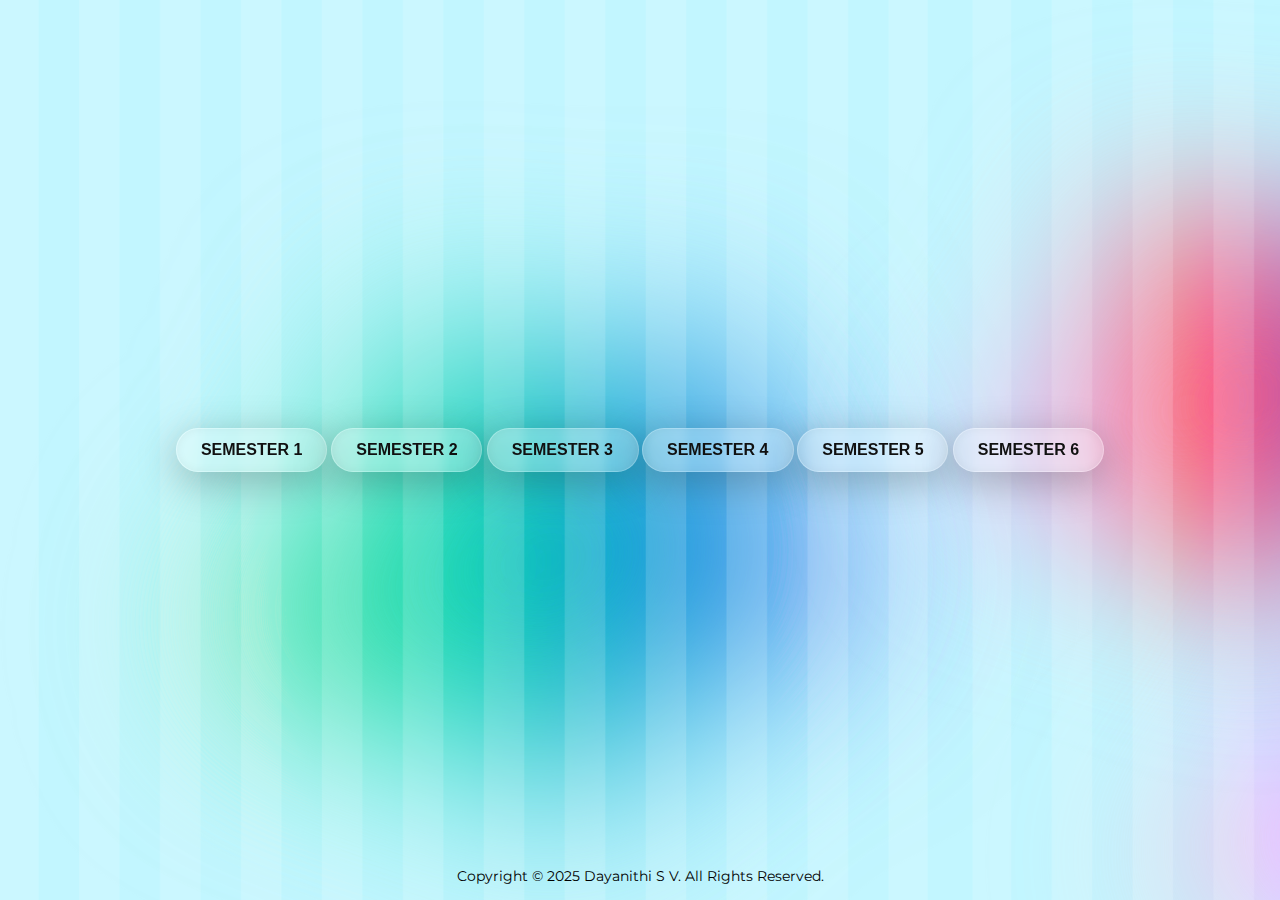
<file: index.html>
<!DOCTYPE html>
<html lang="en">
<head>
    <meta charset="UTF-8">
    <meta name="viewport" content="width=device-width, initial-scale=1.0">
    <title>CGPA Calculator</title>
    <link rel="stylesheet" href="index.css">
</head>
<body>
    <div class="main-card">
        <center>
            <button class="btn" onclick="location.href='Semester1.html'">SEMESTER 1</button>
            <button class="btn" onclick="location.href='Semester2.html'">SEMESTER 2</button>
            <button class="btn" onclick="location.href='Semester3.html'">SEMESTER 3</button>
            <button class="btn" onclick="location.href='Semester4.html'">SEMESTER 4</button>
            <button class="btn" onclick="location.href='Semester5.html'">SEMESTER 5</button>
            <button class="btn" onclick="location.href='Semester6.html'">SEMESTER 6</button>
        </center>
    </div>

    </div>
    <footer>
        <p>Copyright &#169; 2025 Dayanithi S V. All Rights Reserved.</p>
    </footer>
    <script src="script.js"></script>
</body>
</html>
</file>
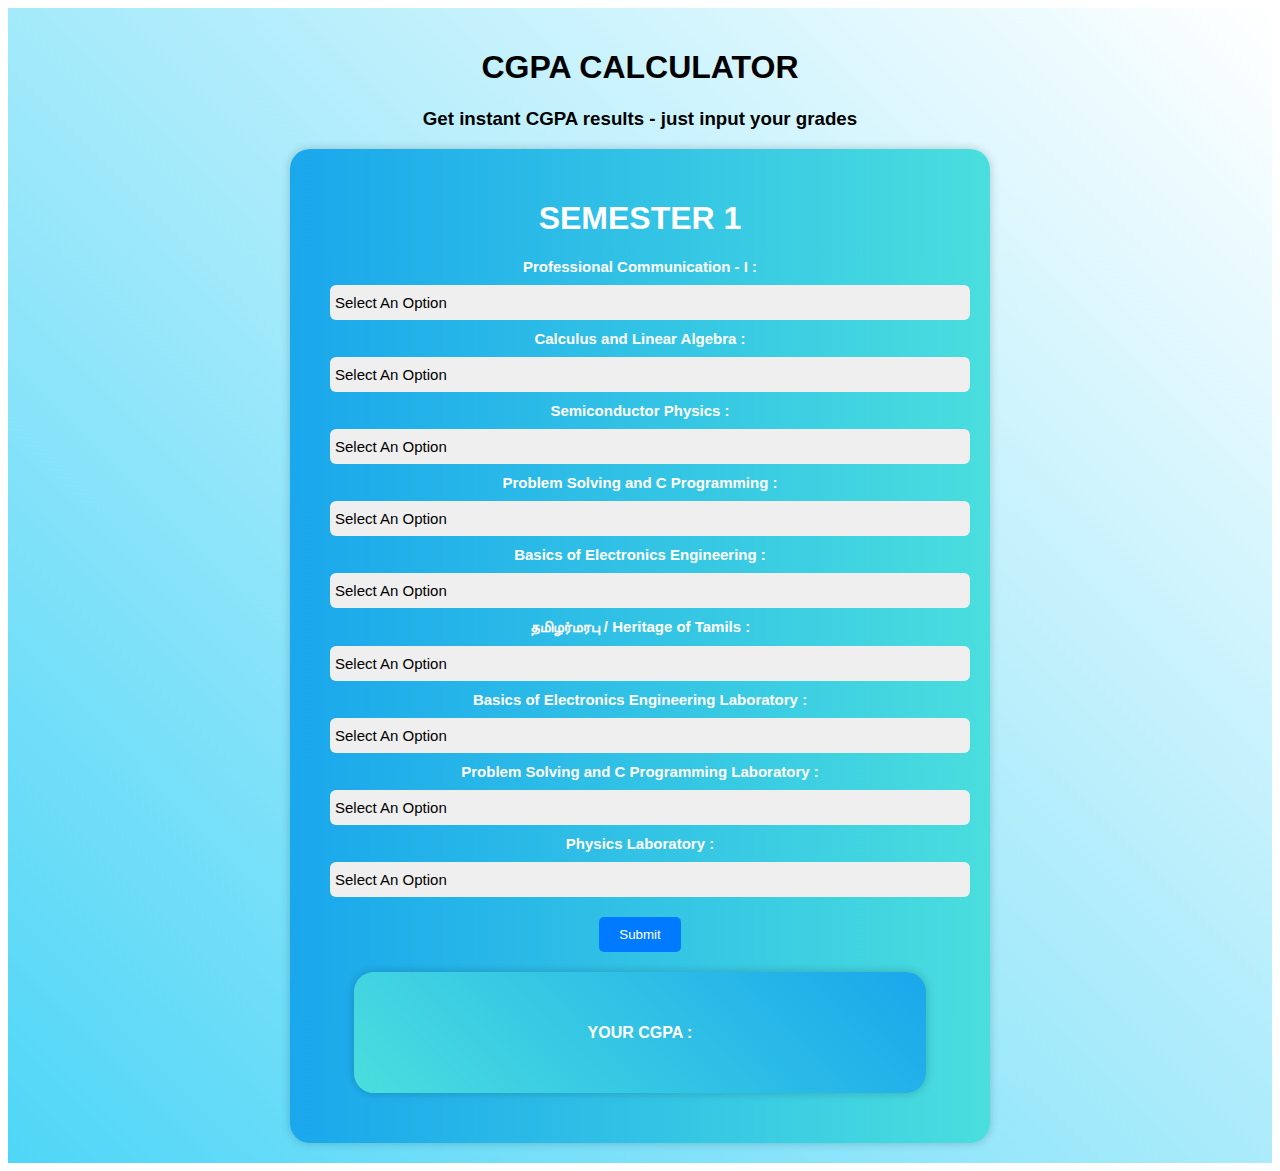
<file: Semester1.html>
<!DOCTYPE html>
<html>
<head>
    <meta charset="utf-8">
    <meta name="viewport" content="width=device-width, initial-scale=1.0">
    <title>CGPA CALCULATOR</title>
    <link rel="stylesheet" type="text/css" href="style.css">
    <link rel="stylesheet" href="mediaqueries.css">


</head>
<body>
    <div class="card">
        <div class="back">
           <center>
              <h1 class="back2">CGPA CALCULATOR</h1>
              <h3 class="back2">Get instant CGPA results - just input your grades</h3> 
            </center>
            <div class="form-container">
                
                <div class="form-group">
                    <center>
                        <h1>SEMESTER 1</h1>
                        <div class="select-container">
                            <label for="sub1">Professional Communication - I :</label>
                            <select id="3" class="select-box">
                                <option value="">Select An Option</option>
                                <option value="o">O</option>
                                <option value="a+">A+</option>
                                <option value="a">A</option>
                                <option value="b+">B+</option>
                                <option value="b">B</option>
                                <option value="c">C</option>
                                <option value="ra">RA</option>
                            </select>
                        </div>

                        <div class="select-container">
                            <label for="sub2">Calculus and Linear Algebra :</label>
                            <select id="4" class="select-box">
                                <option value="">Select An Option</option>
                                <option value="o">O</option>
                                <option value="a+">A+</option>
                                <option value="a">A</option>
                                <option value="b+">B+</option>
                                <option value="b">B</option>
                                <option value="c">C</option>
                                <option value="ra">RA</option>
                            </select>
                        </div>

                        <div class="select-container">
                            <label for="sub3">Semiconductor Physics :</label>
                            <select id="3" class="select-box">
                                <option value="">Select An Option</option>
                                <option value="o">O</option>
                                <option value="a+">A+</option>
                                <option value="a">A</option>
                                <option value="b+">B+</option>
                                <option value="b">B</option>
                                <option value="c">C</option>
                                <option value="ra">RA</option>
                            </select>
                        </div>

                        <div class="select-container">
                            <label for="sub4">Problem Solving and C Programming :</label>
                            <select id="3" class="select-box">
                                <option value="">Select An Option</option>
                                <option value="o">O</option>
                                <option value="a+">A+</option>
                                <option value="a">A</option>
                                <option value="b+">B+</option>
                                <option value="b">B</option>
                                <option value="c">C</option>
                                <option value="ra">RA</option>
                            </select>
                        </div>

                        <div class="select-container">
                            <label for="sub5">Basics of Electronics Engineering :</label>
                            <select id="3" class="select-box">
                                <option value="">Select An Option</option>
                                <option value="o">O</option>
                                <option value="a+">A+</option>
                                <option value="a">A</option>
                                <option value="b+">B+</option>
                                <option value="b">B</option>
                                <option value="c">C</option>
                                <option value="ra">RA</option>
                            </select>
                        </div>

                        <div class="select-container">
                            <label for="sub6">தமிழர்மரபு / Heritage of Tamils :</label>
                            <select id="1" class="select-box">
                                <option value="">Select An Option</option>
                                <option value="o">O</option>
                                <option value="a+">A+</option>
                                <option value="a">A</option>
                                <option value="b+">B+</option>
                                <option value="b">B</option>
                                <option value="c">C</option>
                                <option value="ra">RA</option>
                            </select>
                        </div>

                        <div class="select-container">
                            <label for="sub7">Basics of Electronics Engineering Laboratory :</label>
                            <select id="2" class="select-box">
                                <option value="">Select An Option</option>
                                <option value="o">O</option>
                                <option value="a+">A+</option>
                                <option value="a">A</option>
                                <option value="b+">B+</option>
                                <option value="b">B</option>
                                <option value="c">C</option>
                                <option value="ra">RA</option>
                            </select>
                        </div>

                        <div class="select-container">
                            <label for="sub8">Problem Solving and C Programming Laboratory :</label>
                            <select id="2" class="select-box">
                                <option value="">Select An Option</option>
                                <option value="o">O</option>
                                <option value="a+">A+</option>
                                <option value="a">A</option>
                                <option value="b+">B+</option>
                                <option value="b">B</option>
                                <option value="c">C</option>
                                <option value="ra">RA</option>
                            </select>
                        </div>

                        <div class="select-container">
                            <label for="sub9">Physics Laboratory :</label>
                            <select id="1" class="select-box">
                                <option value="">Select An Option</option>
                                <option value="o">O</option>
                                <option value="a+">A+</option>
                                <option value="a">A</option>
                                <option value="b+">B+</option>
                                <option value="b">B</option>
                                <option value="c">C</option>
                                <option value="ra">RA</option>
                            </select>
                        </div>

                    </center>
                <center>
                    <button class="btn" onclick="calculateCgpa()">Submit</button>
                    <div class="form-con">
                        <h4>YOUR CGPA : </h4>
                        <h2 id="resultcgpa"></h2>
                    </div>
                </center>
            </div>
        </div>
    </div>
    <script src="script.js"></script>
</body>
</html>
</file>
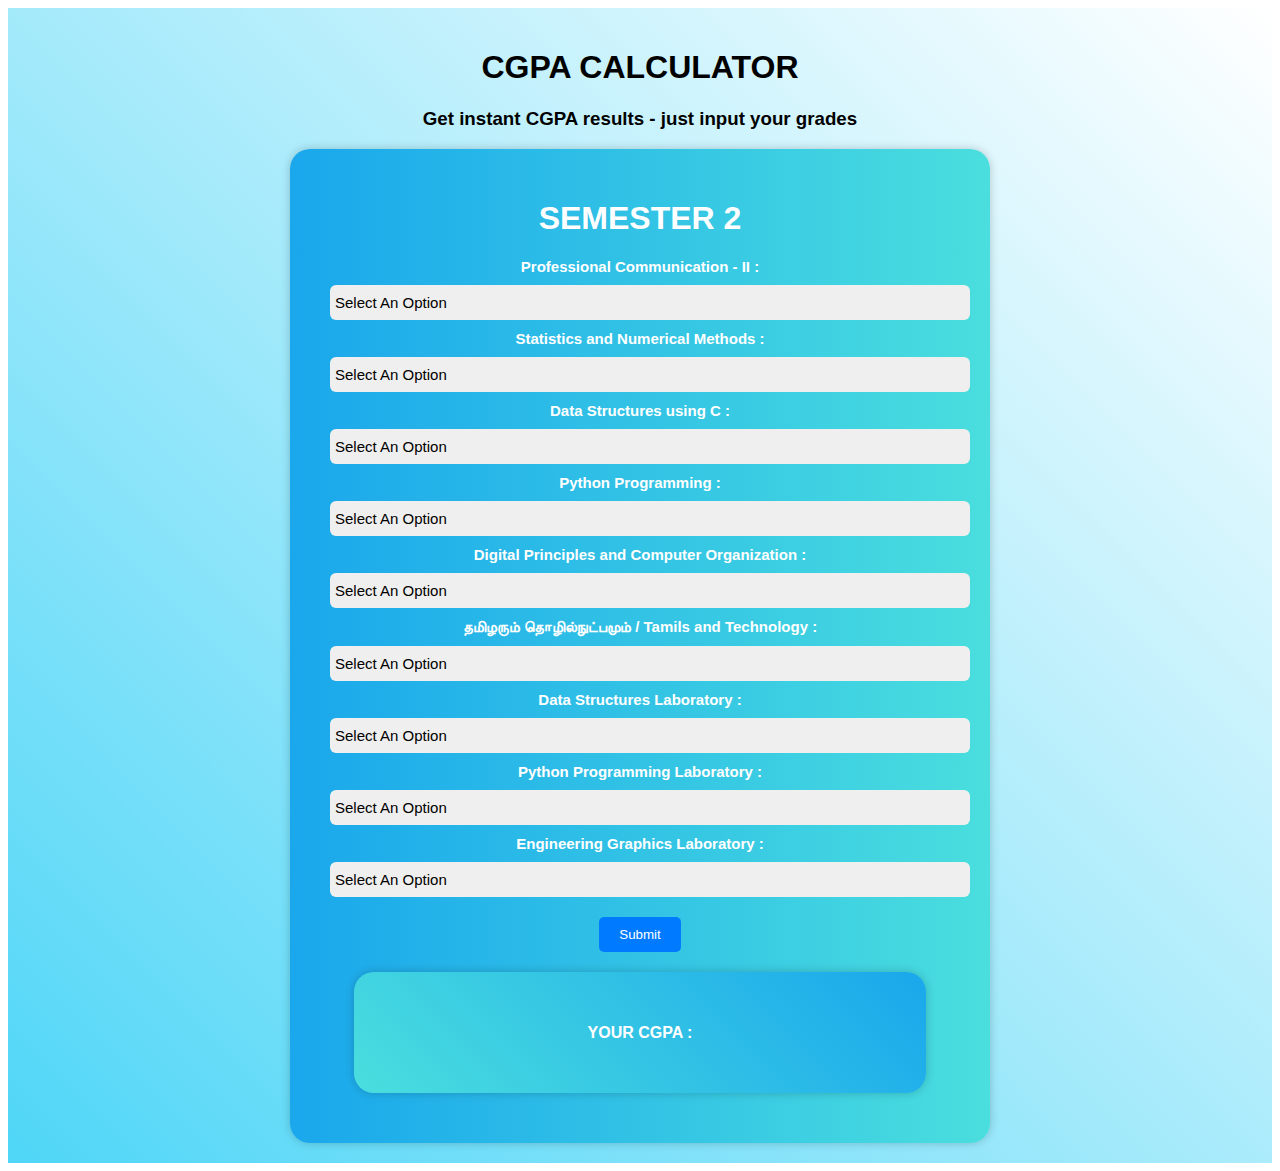
<file: Semester2.html>
<!DOCTYPE html>
<html>
<head>
    <meta charset="utf-8">
    <meta name="viewport" content="width=device-width, initial-scale=1">
    <title>CGPA CALCULATOR</title>
    <link rel="stylesheet" type="text/css" href="style.css">

</head>
<body>
    <div class="card">
        <div class="back">
           <center>
              <h1 class="back2">CGPA CALCULATOR</h1>
              <h3 class="back2">Get instant CGPA results - just input your grades</h3> 
            </center>
            <div class="form-container">
                
                <div class="form-group">
                    <center>
                        <h1>SEMESTER 2</h1>

                        <div class="select-container">
                            <label>Professional Communication - II :</label>
                            <select id="3" class="select-box">
                                <option value="">Select An Option</option>
                                <option value="o">O</option>
                                <option value="a+">A+</option>
                                <option value="a">A</option>
                                <option value="b+">B+</option>
                                <option value="b">B</option>
                                <option value="c">C</option>
                                <option value="ra">RA</option>
                            </select>
                        </div>

                        <div class="select-container">
                            <label>Statistics and Numerical Methods :</label>
                            <select id="4" class="select-box">
                                <option value="">Select An Option</option>
                                <option value="o">O</option>
                                <option value="a+">A+</option>
                                <option value="a">A</option>
                                <option value="b+">B+</option>
                                <option value="b">B</option>
                                <option value="c">C</option>
                                <option value="ra">RA</option>
                            </select>
                        </div>

                        <div class="select-container">
                            <label>Data Structures using C :</label>
                            <select id="3" class="select-box">
                                <option value="">Select An Option</option>
                                <option value="o">O</option>
                                <option value="a+">A+</option>
                                <option value="a">A</option>
                                <option value="b+">B+</option>
                                <option value="b">B</option>
                                <option value="c">C</option>
                                <option value="ra">RA</option>
                            </select>
                        </div>

                        <div class="select-container">
                            <label>Python Programming :</label>
                            <select id="3" class="select-box">
                                <option value="">Select An Option</option>
                                <option value="o">O</option>
                                <option value="a+">A+</option>
                                <option value="a">A</option>
                                <option value="b+">B+</option>
                                <option value="b">B</option>
                                <option value="c">C</option>
                                <option value="ra">RA</option>
                            </select>
                        </div>

                        <div class="select-container">
                            <label>Digital Principles and Computer Organization :</label>
                            <select id="3" class="select-box">
                                <option value="">Select An Option</option>
                                <option value="o">O</option>
                                <option value="a+">A+</option>
                                <option value="a">A</option>
                                <option value="b+">B+</option>
                                <option value="b">B</option>
                                <option value="c">C</option>
                                <option value="ra">RA</option>
                            </select>
                        </div>

                        <div class="select-container">
                            <label>தமிழரும் தொழில்நுட்பமும் / Tamils and Technology :</label>
                            <select id="1" class="select-box">
                                <option value="">Select An Option</option>
                                <option value="o">O</option>
                                <option value="a+">A+</option>
                                <option value="a">A</option>
                                <option value="b+">B+</option>
                                <option value="b">B</option>
                                <option value="c">C</option>
                                <option value="ra">RA</option>
                            </select>
                        </div>

                        <div class="select-container">
                            <label>Data Structures Laboratory :</label>
                            <select id="2" class="select-box">
                                <option value="">Select An Option</option>
                                <option value="o">O</option>
                                <option value="a+">A+</option>
                                <option value="a">A</option>
                                <option value="b+">B+</option>
                                <option value="b">B</option>
                                <option value="c">C</option>
                                <option value="ra">RA</option>
                            </select>
                        </div>

                        <div class="select-container">
                            <label>Python Programming Laboratory :</label>
                            <select id="2" class="select-box">
                                <option value="">Select An Option</option>
                                <option value="o">O</option>
                                <option value="a+">A+</option>
                                <option value="a">A</option>
                                <option value="b+">B+</option>
                                <option value="b">B</option>
                                <option value="c">C</option>
                                <option value="ra">RA</option>
                            </select>
                        </div>

                        <div class="select-container">
                            <label>Engineering Graphics Laboratory :</label>
                            <select id="2" class="select-box">
                                <option value="">Select An Option</option>
                                <option value="o">O</option>
                                <option value="a+">A+</option>
                                <option value="a">A</option>
                                <option value="b+">B+</option>
                                <option value="b">B</option>
                                <option value="c">C</option>
                                <option value="ra">RA</option>
                            </select>
                        </div>

                    </center>
                <center>
                    <button class="btn" onclick="calculateCgpa()">Submit</button>
                    <div class="form-con">
                        <h4>YOUR CGPA : </h4>
                        <h2 id="resultcgpa"></h2>
                    </div>
                </center>
            </div>
        </div>
    </div>
    <script src="script.js"></script>
</body>
</html>
</file>
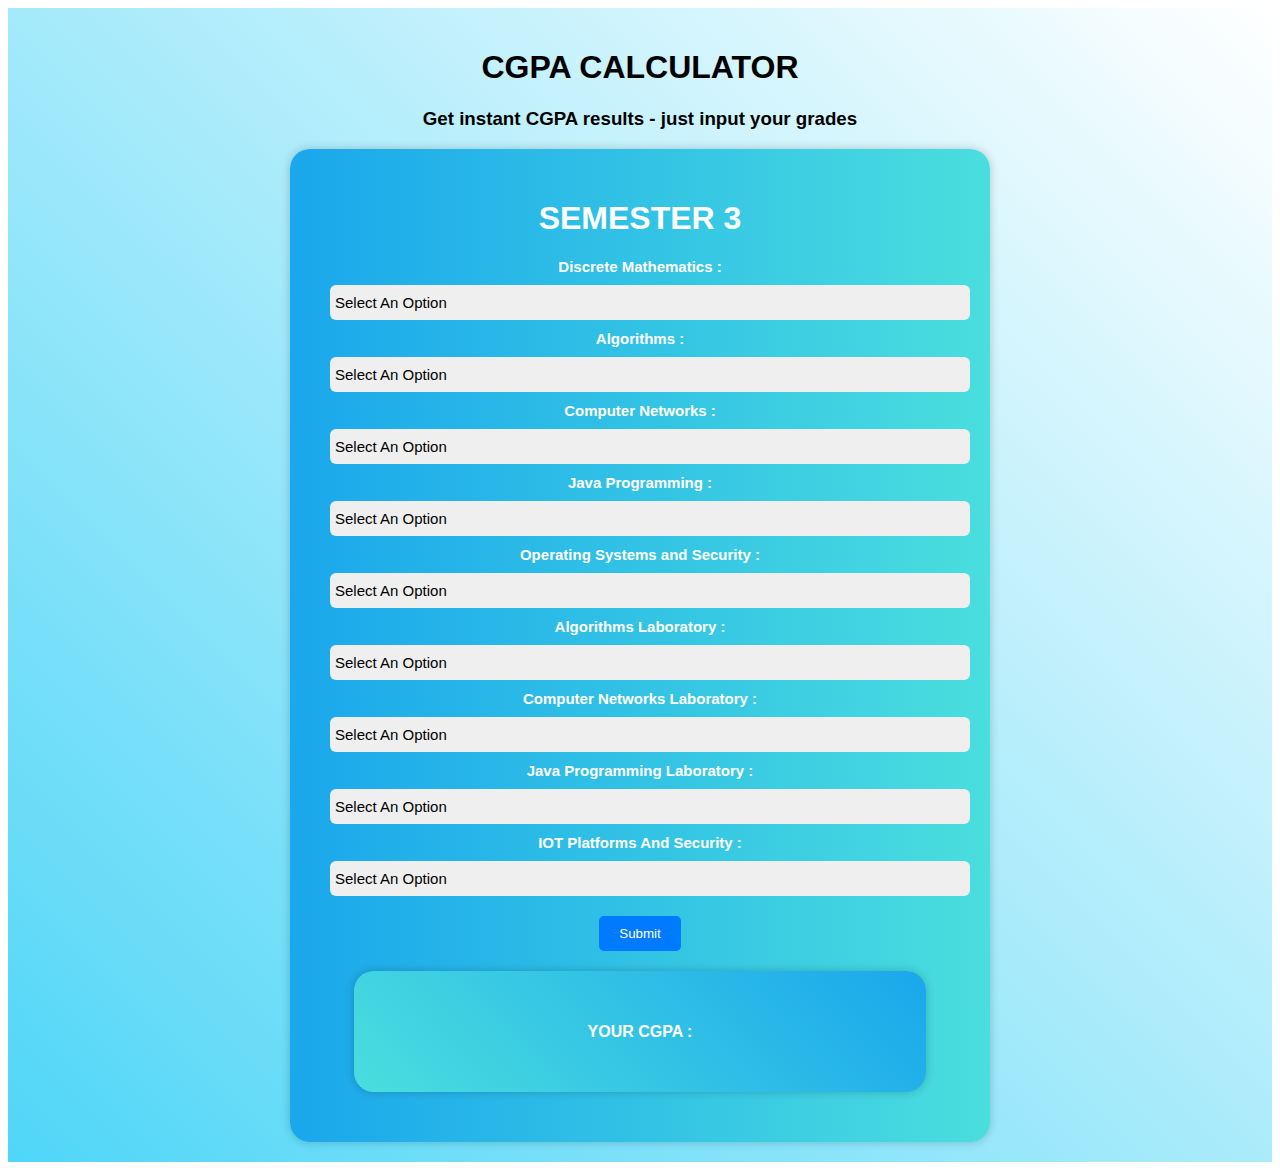
<file: Semester3.html>
<!DOCTYPE html>
<html>
<head>
    <meta charset="utf-8">
    <meta name="viewport" content="width=device-width, initial-scale=1">
    <title>CGPA CALCULATOR</title>
    <link rel="stylesheet" type="text/css" href="style.css">

</head>
<body>
    <div class="card">
        <div class="back">
           <center>
              <h1 class="back2">CGPA CALCULATOR</h1>
              <h3 class="back2">Get instant CGPA results - just input your grades</h3> 
            </center>
            <div class="form-container">
                
                <div class="form-group">
                    <center>
                        <h1>SEMESTER 3</h1>
                        <div class="select-container">
                            <label>Discrete Mathematics :</label>
                            <select id="4" class="select-box">
                                <option value="">Select An Option</option>
                                <option value="o">O</option>
                                <option value="a+">A+</option>
                                <option value="a">A</option>
                                <option value="b+">B+</option>
                                <option value="b">B</option>
                                <option value="c">C</option>
                                <option value="ra">RA</option>
                            </select>
                        </div>

                        <div class="select-container">
                            <label>Algorithms :</label>
                            <select id="3" class="select-box">
                                <option value="">Select An Option</option>
                                <option value="o">O</option>
                                <option value="a+">A+</option>
                                <option value="a">A</option>
                                <option value="b+">B+</option>
                                <option value="b">B</option>
                                <option value="c">C</option>
                                <option value="ra">RA</option>
                            </select>
                        </div>

                        <div class="select-container">
                            <label>Computer Networks :</label>
                            <select id="3" class="select-box">
                                <option value="">Select An Option</option>
                                <option value="o">O</option>
                                <option value="a+">A+</option>
                                <option value="a">A</option>
                                <option value="b+">B+</option>
                                <option value="b">B</option>
                                <option value="c">C</option>
                                <option value="ra">RA</option>
                            </select>
                        </div>

                        <div class="select-container">
                            <label>Java Programming :</label>
                            <select id="3" class="select-box">
                                <option value="">Select An Option</option>
                                <option value="o">O</option>
                                <option value="a+">A+</option>
                                <option value="a">A</option>
                                <option value="b+">B+</option>
                                <option value="b">B</option>
                                <option value="c">C</option>
                                <option value="ra">RA</option>
                            </select>
                        </div>

                        <div class="select-container">
                            <label>Operating Systems and Security :</label>
                            <select id="4" class="select-box">
                                <option value="">Select An Option</option>
                                <option value="o">O</option>
                                <option value="a+">A+</option>
                                <option value="a">A</option>
                                <option value="b+">B+</option>
                                <option value="b">B</option>
                                <option value="c">C</option>
                                <option value="ra">RA</option>
                            </select>
                        </div>

                        <div class="select-container">
                            <label>Algorithms Laboratory :</label>
                            <select id="2" class="select-box">
                                <option value="">Select An Option</option>
                                <option value="o">O</option>
                                <option value="a+">A+</option>
                                <option value="a">A</option>
                                <option value="b+">B+</option>
                                <option value="b">B</option>
                                <option value="c">C</option>
                                <option value="ra">RA</option>
                            </select>
                        </div>

                        <div class="select-container">
                            <label>Computer Networks Laboratory :</label>
                            <select id="2" class="select-box">
                                <option value="">Select An Option</option>
                                <option value="o">O</option>
                                <option value="a+">A+</option>
                                <option value="a">A</option>
                                <option value="b+">B+</option>
                                <option value="b">B</option>
                                <option value="c">C</option>
                                <option value="ra">RA</option>
                            </select>
                        </div>

                        <div class="select-container">
                            <label>Java Programming Laboratory :</label>
                            <select id="2" class="select-box">
                                <option value="">Select An Option</option>
                                <option value="o">O</option>
                                <option value="a+">A+</option>
                                <option value="a">A</option>
                                <option value="b+">B+</option>
                                <option value="b">B</option>
                                <option value="c">C</option>
                                <option value="ra">RA</option>
                            </select>
                        </div>

                        <div class="select-container">
                            <label>IOT Platforms And Security :</label>
                            <select id="1" class="select-box">
                                <option value="">Select An Option</option>
                                <option value="o">O</option>
                                <option value="a+">A+</option>
                                <option value="a">A</option>
                                <option value="b+">B+</option>
                                <option value="b">B</option>
                                <option value="c">C</option>
                                <option value="ra">RA / NOT APPLICABLE</option>
                            </select>
                        </div>

                    </center>
                <center>
                    
                    <button class="btn" onclick="calculateCgpa()">Submit</button>
                    <div class="form-con">
                        <h4>YOUR CGPA : </h4>
                        <h2 id="resultcgpa"></h2>
                    </div>
                </center>
            </div>
        </div>
    </div>
    <script src="script.js"></script>
</body>
</html>
</file>
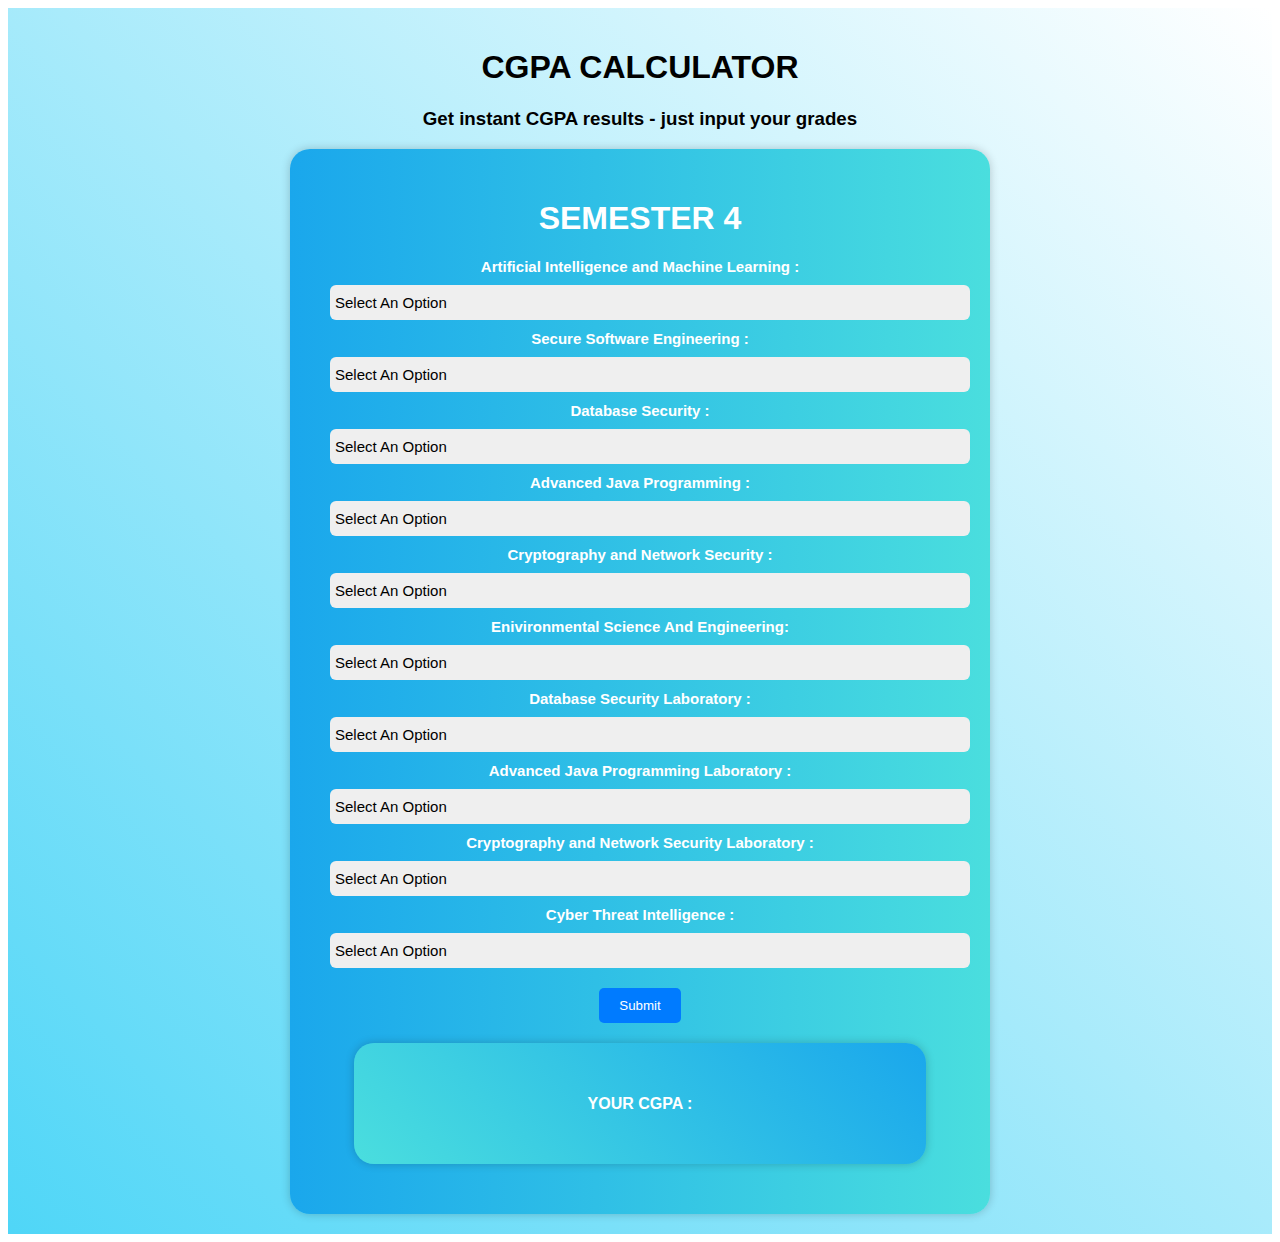
<file: Semester4.html>
<!DOCTYPE html>
<html>
<head>
    <meta charset="utf-8">
    <meta name="viewport" content="width=device-width, initial-scale=1">
    <title>CGPA CALCULATOR</title>
    <link rel="stylesheet" type="text/css" href="style.css">
    <link rel="stylesheet" href="mediaqueries.css">


</head>
<body>
    <div class="card">
        <div class="back">
           <center>
              <h1 class="back2">CGPA CALCULATOR</h1>
              <h3 class="back2">Get instant CGPA results - just input your grades</h3> 
            </center>
            <div class="form-container">
                
                <div class="form-group">
                    <center>
                        <h1>SEMESTER 4</h1>
                        <div class="select-container">
                            <label>Artificial Intelligence and Machine Learning :</label>
                            <select id="3" class="select-box">
                                <option value="">Select An Option</option>
                                <option value="o">O</option>
                                <option value="a+">A+</option>
                                <option value="a">A</option>
                                <option value="b+">B+</option>
                                <option value="b">B</option>
                                <option value="c">C</option>
                                <option value="ra">RA</option>
                            </select>
                        </div>

                        <div class="select-container">
                            <label>Secure Software Engineering :</label>
                            <select id="3" class="select-box">
                                <option value="">Select An Option</option>
                                <option value="o">O</option>
                                <option value="a+">A+</option>
                                <option value="a">A</option>
                                <option value="b+">B+</option>
                                <option value="b">B</option>
                                <option value="c">C</option>
                                <option value="ra">RA</option>
                            </select>
                        </div>

                        <div class="select-container">
                            <label>Database Security :</label>
                            <select id="3" class="select-box">
                                <option value="">Select An Option</option>
                                <option value="o">O</option>
                                <option value="a+">A+</option>
                                <option value="a">A</option>
                                <option value="b+">B+</option>
                                <option value="b">B</option>
                                <option value="c">C</option>
                                <option value="ra">RA</option>
                            </select>
                        </div>

                        <div class="select-container">
                            <label>Advanced Java Programming :</label>
                            <select id="3" class="select-box">
                                <option value="">Select An Option</option>
                                <option value="o">O</option>
                                <option value="a+">A+</option>
                                <option value="a">A</option>
                                <option value="b+">B+</option>
                                <option value="b">B</option>
                                <option value="c">C</option>
                                <option value="ra">RA</option>
                            </select>
                        </div>

                        <div class="select-container">
                            <label>Cryptography and Network Security :</label>
                            <select id="3" class="select-box">
                                <option value="">Select An Option</option>
                                <option value="o">O</option>
                                <option value="a+">A+</option>
                                <option value="a">A</option>
                                <option value="b+">B+</option>
                                <option value="b">B</option>
                                <option value="c">C</option>
                                <option value="ra">RA</option>
                            </select>
                        </div>

                        <div class="select-container">
                            <label>Enivironmental Science And Engineering:</label>
                            <select id="3" class="select-box">
                                <option value="">Select An Option</option>
                                <option value="o">O</option>
                                <option value="a+">A+</option>
                                <option value="a">A</option>
                                <option value="b+">B+</option>
                                <option value="b">B</option>
                                <option value="c">C</option>
                                <option value="ra">RA</option>
                            </select>
                        </div>

                        <div class="select-container">
                            <label>Database Security Laboratory :</label>
                            <select id="2" class="select-box">
                                <option value="">Select An Option</option>
                                <option value="o">O</option>
                                <option value="a+">A+</option>
                                <option value="a">A</option>
                                <option value="b+">B+</option>
                                <option value="b">B</option>
                                <option value="c">C</option>
                                <option value="ra">RA</option>
                            </select>
                        </div>

                        <div class="select-container">
                            <label>Advanced Java Programming Laboratory :</label>
                            <select id="2" class="select-box">
                                <option value="">Select An Option</option>
                                <option value="o">O</option>
                                <option value="a+">A+</option>
                                <option value="a">A</option>
                                <option value="b+">B+</option>
                                <option value="b">B</option>
                                <option value="c">C</option>
                                <option value="ra">RA</option>
                            </select>
                        </div>

                        <div class="select-container">
                            <label>Cryptography and Network Security Laboratory :</label>
                            <select id="2" class="select-box">
                                <option value="">Select An Option</option>
                                <option value="o">O</option>
                                <option value="a+">A+</option>
                                <option value="a">A</option>
                                <option value="b+">B+</option>
                                <option value="b">B</option>
                                <option value="c">C</option>
                                <option value="ra">RA</option>
                            </select>
                        </div>

                        <div class="select-container">
                            <label>Cyber Threat Intelligence :</label>
                            <select id="2" class="select-box">
                                <option value="">Select An Option</option>
                                <option value="o">O</option>
                                <option value="a+">A+</option>
                                <option value="a">A</option>
                                <option value="b+">B+</option>
                                <option value="b">B</option>
                                <option value="c">C</option>
                                <option value="ra">RA / NOT APPLICABLE</option>
                            </select>
                        </div>

                    </center>
                <center>   
                    <button class="btn" onclick="calculateCgpa()">Submit</button>
                    <div class="form-con">
                        <h4>YOUR CGPA : </h4>
                        <h2 id="resultcgpa"></h2>
                    </div>
                </center>
            </div>
        </div>
    </div>
    <script src="script.js"></script>
</body>
</html>
</file>
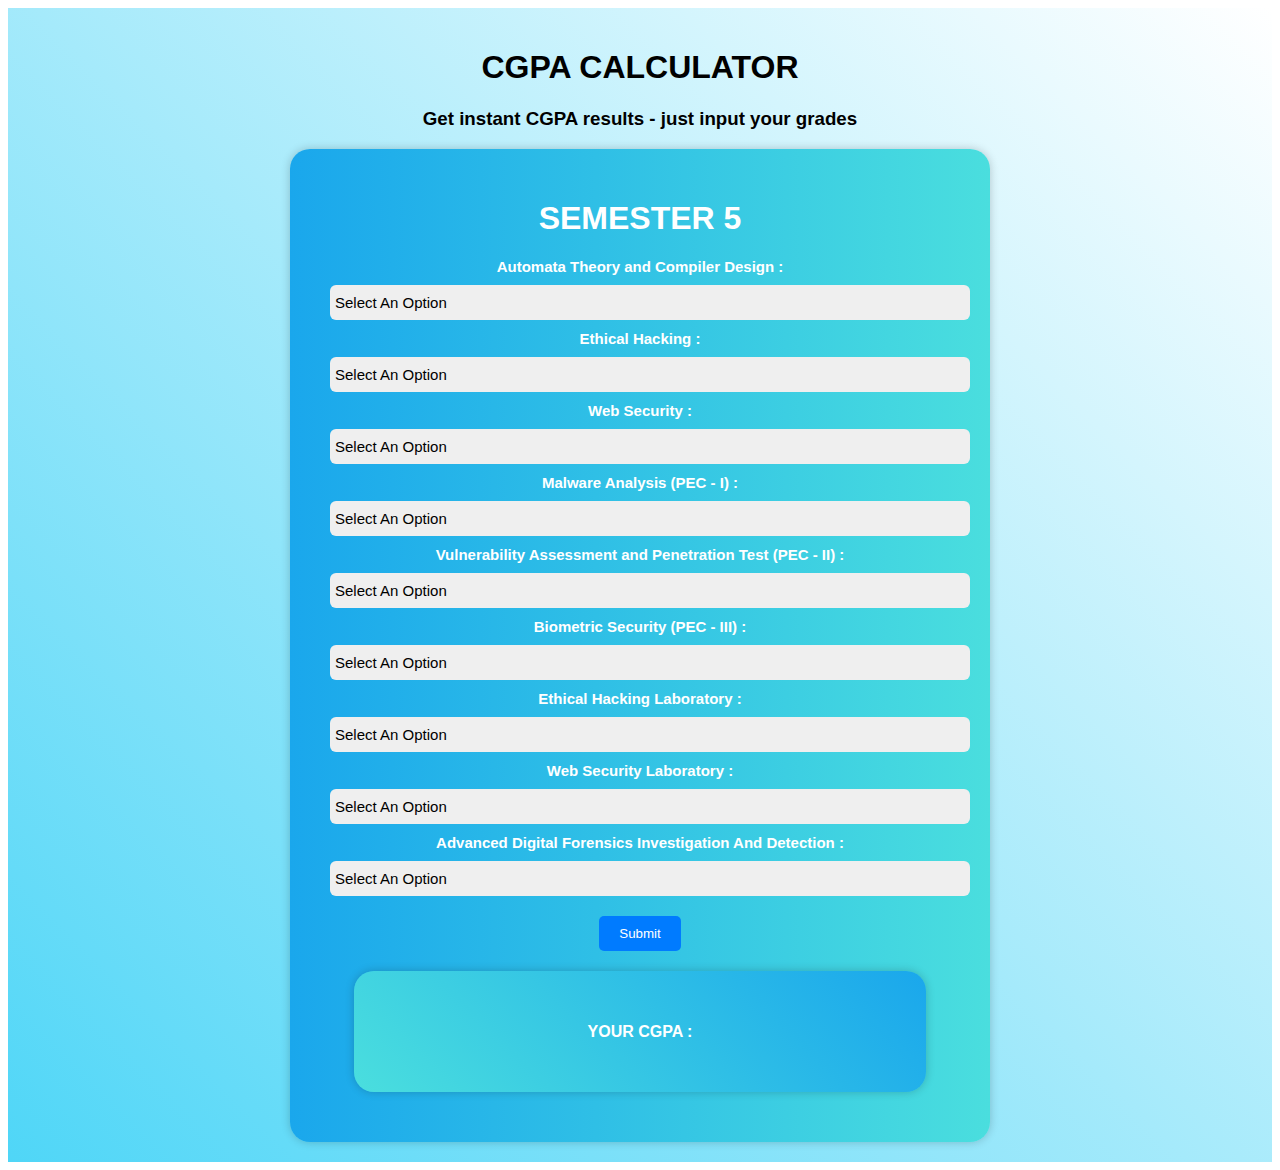
<file: Semester5.html>
<!DOCTYPE html>
<html>
<head>
    <meta charset="utf-8">
    <meta name="viewport" content="width=device-width, initial-scale=1">
    <title>CGPA CALCULATOR</title>
    <link rel="stylesheet" type="text/css" href="style.css">
    <link rel="stylesheet" href="mediaqueries.css">

</head>
<body>
    <div class="card">
        <div class="back">
           <center>
              <h1 class="back2">CGPA CALCULATOR</h1>
              <h3 class="back2">Get instant CGPA results - just input your grades</h3> 
            </center>
            <div class="form-container">
                
                <div class="form-group">
                    <center>
                        <h1>SEMESTER 5</h1>
                        <div class="select-container">
                            <label>Automata Theory and Compiler Design :</label>
                            <select id="4" class="select-box">
                                <option value="">Select An Option</option>
                                <option value="o">O</option>
                                <option value="a+">A+</option>
                                <option value="a">A</option>
                                <option value="b+">B+</option>
                                <option value="b">B</option>
                                <option value="c">C</option>
                                <option value="ra">RA</option>
                            </select>
                        </div>

                        <div class="select-container">
                            <label>Ethical Hacking :</label>
                            <select id="3" class="select-box">
                                <option value="">Select An Option</option>
                                <option value="o">O</option>
                                <option value="a+">A+</option>
                                <option value="a">A</option>
                                <option value="b+">B+</option>
                                <option value="b">B</option>
                                <option value="c">C</option>
                                <option value="ra">RA</option>
                            </select>
                        </div>

                        <div class="select-container">
                            <label>Web Security :</label>
                            <select id="3" class="select-box">
                                <option value="">Select An Option</option>
                                <option value="o">O</option>
                                <option value="a+">A+</option>
                                <option value="a">A</option>
                                <option value="b+">B+</option>
                                <option value="b">B</option>
                                <option value="c">C</option>
                                <option value="ra">RA</option>
                            </select>
                        </div>

                        <div class="select-container">
                            <label>Malware Analysis (PEC - I) :</label>
                            <select id="3" class="select-box">
                                <option value="">Select An Option</option>
                                <option value="o">O</option>
                                <option value="a+">A+</option>
                                <option value="a">A</option>
                                <option value="b+">B+</option>
                                <option value="b">B</option>
                                <option value="c">C</option>
                                <option value="ra">RA</option>
                            </select>
                        </div>

                        <div class="select-container">
                            <label>Vulnerability Assessment and Penetration Test (PEC - II) :</label>
                            <select id="3" class="select-box">
                                <option value="">Select An Option</option>
                                <option value="o">O</option>
                                <option value="a+">A+</option>
                                <option value="a">A</option>
                                <option value="b+">B+</option>
                                <option value="b">B</option>
                                <option value="c">C</option>
                                <option value="ra">RA</option>
                            </select>
                        </div>

                        <div class="select-container">
                            <label>Biometric Security (PEC - III) :</label>
                            <select id="3" class="select-box">
                                <option value="">Select An Option</option>
                                <option value="o">O</option>
                                <option value="a+">A+</option>
                                <option value="a">A</option>
                                <option value="b+">B+</option>
                                <option value="b">B</option>
                                <option value="c">C</option>
                                <option value="ra">RA</option>
                            </select>
                        </div>

                        <div class="select-container">
                            <label>Ethical Hacking Laboratory :</label>
                            <select id="2" class="select-box">
                                <option value="">Select An Option</option>
                                <option value="o">O</option>
                                <option value="a+">A+</option>
                                <option value="a">A</option>
                                <option value="b+">B+</option>
                                <option value="b">B</option>
                                <option value="c">C</option>
                                <option value="ra">RA</option>
                            </select>
                        </div>

                        <div class="select-container">
                            <label>Web Security Laboratory :</label>
                            <select id="2" class="select-box">
                                <option value="">Select An Option</option>
                                <option value="o">O</option>
                                <option value="a+">A+</option>
                                <option value="a">A</option>
                                <option value="b+">B+</option>
                                <option value="b">B</option>
                                <option value="c">C</option>
                                <option value="ra">RA</option>
                            </select>
                        </div>

                        <div class="select-container">
                            <label>Advanced Digital Forensics Investigation And Detection :</label>
                            <select id="2" class="select-box">
                                <option value="">Select An Option</option>
                                <option value="o">O</option>
                                <option value="a+">A+</option>
                                <option value="a">A</option>
                                <option value="b+">B+</option>
                                <option value="b">B</option>
                                <option value="c">C</option>
                                <option value="ra">RA / NOT APPLICABLE</option>
                            </select>
                        </div>

                    </center>
                <center>
                    <button class="btn" onclick="calculateCgpa()">Submit</button>
                    <div class="form-con">
                        <h4>YOUR CGPA : </h4>
                        <h2 id="resultcgpa"></h2>
                    </div>
                </center>
            </div>
        </div>
    </div>
    <script src="script.js"></script>
</body>
</html>
</file>
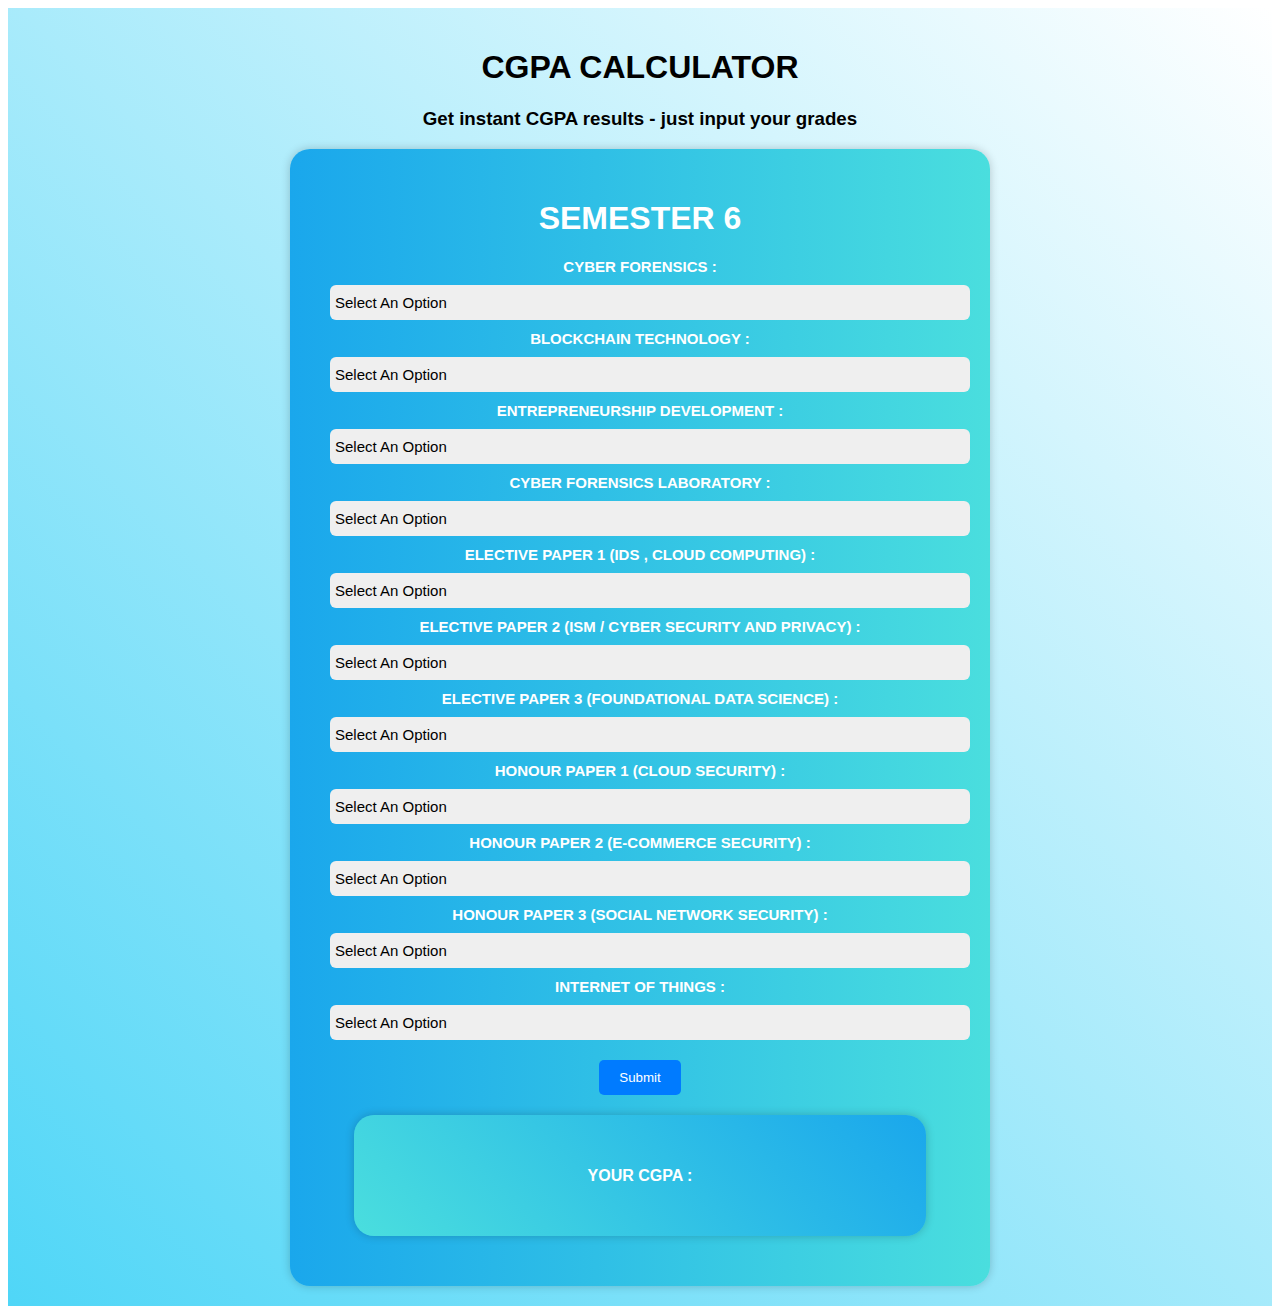
<file: Semester6.html>
<!DOCTYPE html>
<html>
<head>
    <meta charset="utf-8">
    <meta name="viewport" content="width=device-width, initial-scale=1">
    <title>CGPA CALCULATOR</title>
    <link rel="stylesheet" type="text/css" href="style.css">

</head>
<body>
    <div class="card">
        <div class="back">
           <center>
              <h1 class="back2">CGPA CALCULATOR</h1>
              <h3 class="back2">Get instant CGPA results - just input your grades</h3> 
            </center>
            <div class="form-container">
                
                <div class="form-group">
                    <center>
                        <h1>SEMESTER 6</h1>
                        <div class="select-container">
                            <label for="sub1">CYBER FORENSICS : </label>
                            <select id ="3" class="select-box">
                                <option value="">Select An Option</option>
                                <option value="o">O</option>
                                <option value="a+">A+</option>
                                <option value="a">A</option>
                                <option value="b+">B+</option>
                                <option value="b">B</option>
                                <option value="c">C</option>
                                <option value="ra">RA</option>
                            </select>
                        </div>

                        <div class="select-container">
                            <label for="sub2">BLOCKCHAIN TECHNOLOGY  : </label>
                            <select id ="3" class="select-box">
                                <option value="">Select An Option</option>
                                <option value="o">O</option>
                                <option value="a+">A+</option>
                                <option value="a">A</option>
                                <option value="b+">B+</option>
                                <option value="b">B</option>
                                <option value="c">C</option>
                                <option value="ra">RA</option>
                            </select>
                        </div>

                        <div class="select-container">
                            <label for="sub3">ENTREPRENEURSHIP DEVELOPMENT  : </label>
                            <select id ="3" class="select-box">
                                <option value="">Select An Option</option>
                                <option value="o">O</option>
                                <option value="a+">A+</option>
                                <option value="a">A</option>
                                <option value="b+">B+</option>
                                <option value="b">B</option>
                                <option value="c">C</option>
                                <option value="ra">RA</option>
                            </select>
                        </div>

                        <div class="select-container">
                            <label for="sub4">CYBER FORENSICS LABORATORY : </label>
                            <select id ="2" class="select-box">
                                <option value="">Select An Option</option>
                                <option value="o">O</option>
                                <option value="a+">A+</option>
                                <option value="a">A</option>
                                <option value="b+">B+</option>
                                <option value="b">B</option>
                                <option value="c">C</option>
                                <option value="ra">RA</option>
                            </select>
                        </div>

                        <div class="select-container">
                            <label for="sub5">ELECTIVE PAPER 1 (IDS , CLOUD COMPUTING) : </label>
                            <select id ="3" class="select-box">
                                <option value="">Select An Option</option>
                                <option value="o">O</option>
                                <option value="a+">A+</option>
                                <option value="a">A</option>
                                <option value="b+">B+</option>
                                <option value="b">B</option>
                                <option value="c">C</option>
                                <option value="ra">RA / NOT APPLICABLE</option>
                            </select>
                        </div>

                        <div class="select-container">
                            <label for="sub6">ELECTIVE PAPER 2 (ISM / CYBER SECURITY AND PRIVACY) : </label>
                            <select id ="3" class="select-box">
                                <option value="">Select An Option</option>
                                <option value="o">O</option>
                                <option value="a+">A+</option>
                                <option value="a">A</option>
                                <option value="b+">B+</option>
                                <option value="b">B</option>
                                <option value="c">C</option>
                                <option value="ra">RA / NOT APPLICABLE</option>
                            </select>
                        </div>

                        <div class="select-container">
                            <label for="sub7">ELECTIVE PAPER 3 (FOUNDATIONAL DATA SCIENCE)   : </label>
                            <select id ="3" class="select-box">
                                <option value="">Select An Option</option>
                                <option value="o">O</option>
                                <option value="a+">A+</option>
                                <option value="a">A</option>
                                <option value="b+">B+</option>
                                <option value="b">B</option>
                                <option value="c">C</option>
                                <option value="ra">RA / NOT APPLICABLE</option>
                            </select>
                        </div>

                        <div class="select-container">
                            <label for="sub8">HONOUR PAPER 1 (CLOUD SECURITY) : </label>
                            <select id ="3" class="select-box">
                                <option value="">Select An Option</option>
                                <option value="o">O</option>
                                <option value="a+">A+</option>
                                <option value="a">A</option>
                                <option value="b+">B+</option>
                                <option value="b">B</option>
                                <option value="c">C</option>
                                <option value="ra">RA / NOT APPLICABLE</option>
                            </select>
                        </div>

                        <div class="select-container">
                            <label for="sub9">HONOUR PAPER 2 (E-COMMERCE SECURITY) : </label>
                            <select id ="3" class="select-box">
                                <option value="">Select An Option</option>
                                <option value="o">O</option>
                                <option value="a+">A+</option>
                                <option value="a">A</option>
                                <option value="b+">B+</option>
                                <option value="b">B</option>
                                <option value="c">C</option>
                                <option value="ra">RA / NOT APPLICABLE</option>
                            </select>
                        </div>

                        <div class="select-container">
                            <label for="sub10">HONOUR PAPER 3 (SOCIAL NETWORK SECURITY) : </label>
                            <select id ="3" class="select-box">
                                <option value="">Select An Option</option>
                                <option value="o">O</option>
                                <option value="a+">A+</option>
                                <option value="a">A</option>
                                <option value="b+">B+</option>
                                <option value="b">B</option>
                                <option value="c">C</option>
                                <option value="ra">RA / NOT APPLICABLE</option>
                            </select>
                        </div>

                        <div class="select-container">
                            <label for="sub11">INTERNET OF THINGS : </label>
                            <select id ="3" class="select-box">
                                <option value="">Select An Option</option>
                                <option value="o">O</option>
                                <option value="a+">A+</option>
                                <option value="a">A</option>
                                <option value="b+">B+</option>
                                <option value="b">B</option>
                                <option value="c">C</option>
                                <option value="ra">RA / NOT APPLICABLE</option>
                            </select>
                        </div>

                    </center>
                <center>
                    <button class="btn" onclick="calculateCgpa()">Submit</button>
                    <div class="form-con">
                        <h4>YOUR CGPA : </h4>
                        <h2 id="resultcgpa"></h2>
                    </div>
                </center>
            </div>
        </div>
    </div>
    <script src="script.js"></script>
</body>
</html>
</file>
<file: index.css>
@import url('https://fonts.googleapis.com/css2?family=Lobster&display=swap');
@import url('https://fonts.googleapis.com/css2?family=Montserrat:wght@300;400;600&display=swap');



* {
    margin: 0;
    padding: 0;
    box-sizing: border-box;
}

html, body {
    height: 100%;
    width: 100%;
    font-family: 'Montserrat', sans-serif;
}

/* Main container that fills full screen */
.main-card {
    min-height: 100vh; 
    display: flex;
    flex-direction: column;
    justify-content: center; 
    align-items: center;     
    background-image: url(./assets/background.png);
    color:#000000;
}


p{
    font-family: 'Montserrat', sans-serif;
    padding : 5px;
    color: #000000;
}

.desc{
    font-family: 'Montserrat', sans-serif;
    font-size: 60px;
    color:#000000;
    transform: scaleY(1.5);
    display: inline-block;
    letter-spacing: 3px;
}

.content-wrapper {
    text-align: center;
    padding: 20px;
}

.button-grid {
    display: grid;
    grid-template-columns: repeat(3, 1fr); 
    gap: 15px; 
    max-width: 700px; 
    margin: 20px auto 0; 
}


/* Buttons styling */
.btn {
    background-color: rgba(255, 255, 255, 0.3);
    backdrop-filter: blur(5px);
    -webkit-backdrop-filter: blur(5px);
    border: 1px solid rgba(255, 255, 255, 0.2);
    border-radius: 10px;
    box-shadow: 0 10px 40px rgba(0, 0, 0, 0.25), 
              0 0 10px rgba(0, 0, 0, 0.05) inset;

    padding: 12px 24px;
    color: #111; 
    font-size: 16px;
    font-weight: bold;
    border-radius: 25px;
    cursor: pointer;
    transition: background-color 0.3s ease;
  }

  .btn:hover {
    background-color: rgba(255, 255, 255, 0.45); 
  box-shadow: 0 8px 32px 0 rgba(0, 0, 0, 0.25);
  }
footer {
    position: absolute;
    bottom: 10px;
    width: 100%;
    text-align: center;
    color: #000000;
    font-size: 14px;
}

.footer-text {
  color: #fff;
  text-shadow: 0 1px 3px rgba(0, 0, 0, 0.4); 
}

@media screen and (max-width: 600px){
    .desc{
        font-size: 10px;
        transform: scaleY(1.2);
    }

    .main-card{
        padding: 10px;
        background-image: url('../assets/background-mobile.png') !important;
        background-size: cover;
        background-position: center;
    }
}
</file>
<file: style.css>
.card{
    font-family: Arial, sans-serif;
    background-color: #f4f4f4;
}  
.form-container {
    color:white;
    background: linear-gradient(to right ,#1AA7EC,#4ADEDE);
    padding: 30px;
    border-radius: 20px;
    box-shadow: 0px 0px 10px rgba(0, 0, 0, 0.2);
    width: 50vw;
    margin: 0 auto; 
}

.form-container h2 {
    text-align: center;
}

.form-group {
    margin-bottom: 15px;
}

label{

    display: block;
    font-weight: bold;
    font-size: 15px;
}



.back{
    background:linear-gradient(45deg,#4fd6f7,white);
    padding:20px;
}
.btn{
    background-color: #007BFF;
    color: #fff;
    padding: 10px 20px;
    border: none;
    border-radius: 5px;
    cursor: pointer;
    display: flex;
    justify-content: center;
    gap: 10px;
    margin: 10px;
}
.btn:hover{
    background-color: #0056b3;
}

.select-box{
    border:none;
    appearance: none;
    padding:5px;
    width:100%;
    color:black;
    font-size: 15px;
    margin: 10px;
    border-radius: 6px;
    height:35px;
}
.select-contaniner
{
    display:flex;
    justify-content: center;
    position: relative;
    min-width: 250px;
    height: 50px;
}

.back1{
    background:linear-gradient(45deg,#4fd6f7,white);
    padding:20px;
    height:100vh;

}
.form-con{
    background: linear-gradient(45deg,#4ADEDE,#1AA7EC);
    padding: 30px;
    border-radius: 20px;
    box-shadow: 0px 0px 10px rgba(0, 0, 0, 0.2);
    width: 40vw;
    margin:20px; 
    color:white;
}

.back2{
    font-family: Helvetica;
    color:black;
}

footer {
    height : 26px;

}

footer p{
    text-align: center;
}
</file>
<file: mediaqueries.css>
@media screen and (max-width: 600px){

    .desc{
        font-size: 26px;
        transform: scaleY(1.2);
        letter-spacing: 1.5px;
    }

    .main-card{
        padding: 10px;
        background-image: url('../assets/background-mobile.png') !important;
        background-size: cover;
        background-position: center;
    }

    .button-grid {
        grid-template-columns: repeat(2, 1fr);
        gap: 10px;
    }

    .btn {
        font-size: 14px;
        padding: 10px 16px;
    }

    .back{
        background-image: url(./assets/background-mobile.png);
        padding:25px;
    }

    .form-con{
        width:30vw;
    }

    .form-container{
        width: 72vw;
    }

    .form-group {
        margin: 5px;
    }

}
</file>
